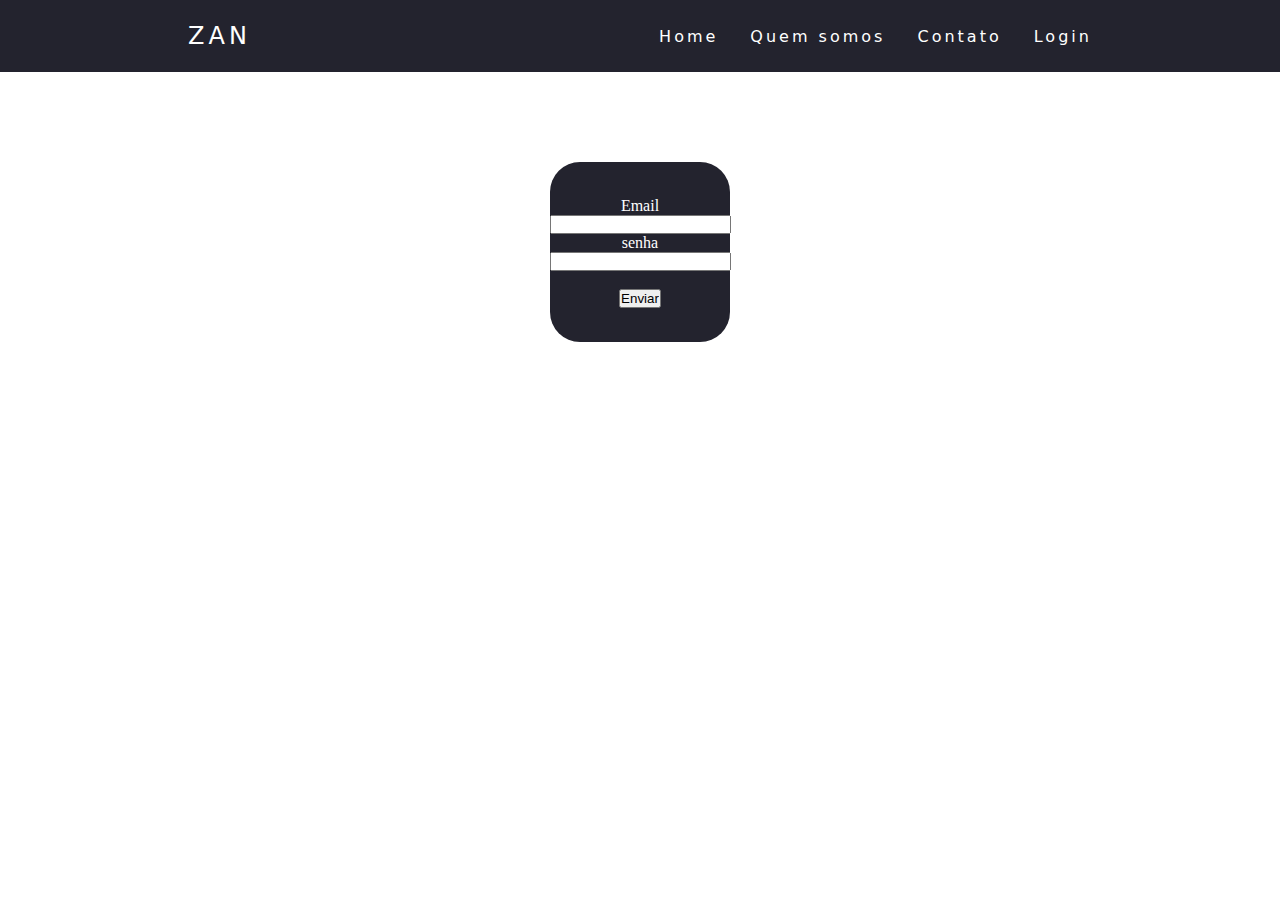
<file: login.html>
<!DOCTYPE html>
<html lang="pt-br">
<head>
    <meta charset="UTF-8">
    <meta http-equiv="X-UA-Compatible" content="IE=edge">
    <meta name="viewport" content="width=device-width, initial-scale=1.0">
    <title>Login</title>
    <link rel="stylesheet" href="estilo.css">
</head>
<body>
    <header>
        <nav>
    
          <a href="" class="logo">zan</a>
    
    
          <ul class="nav-lista">
            <a href="index.html"><li>Home</li></a>
            <a href="quem_somos.html"><li>Quem somos</li></a>
            <a href="contato.html"><li>Contato</li></a>
            <a href="login.html"><li>Login</li></a>
          </ul>
          
        </nav>
        
    </header>
      
      <main>
        <div class="container">
          <div class="contato">
              <form action="" class="login">
                <p class="email">Email</p>
                <input type="text" class="email">
                <p class="senha">senha</p>
                <input type="password"></form></br>
                <input type="button" value="Enviar" class="botao">
              </form>
          </div> 
        </div>
      </main>
      
</body>
</html>
</file>
<file: estilo.css>
* {
    margin: 0;
    padding: 0;
}
a {
    color: #fff;
    text-decoration: none;
    transition: 0.3s;
}
a:hover {
    opacity: 0.7;
}
.logo {
    font-size: 24px;
    text-transform: uppercase;
    letter-spacing: 4px;
}
nav {
    display: flex;
    justify-content: space-around;
    align-items: center;
    font-family: system-ui, -apple-system, BlinkMacSystemFont, 'Segoe UI', Roboto, Oxygen, Ubuntu, Cantarell, 'Open Sans', 'Helvetica Neue', sans-serif;
    background: #23232e;
    height: 8vh;
}
main {
    background: url("https://images.pexels.com/photos/14606408/pexels-photo-14606408.jpeg") no-repeat center center;
    background-size: cover;
    height: 92vh;
}
.nav-lista {
    list-style: none;
    display: flex;
}
.nav-lista li {
    letter-spacing: 3px;
    margin-left: 32px;
}
.menu {
    display: none;
    cursor: pointer;
}
.menu div {
    width: 32px;
    height: 2px;
    background: #fff;
    margin: 8px;
}
.container {
    position: relative;
}
.card {
    position: absolute;
    top: 50%;
    left: 50%;
    transform: translate(-50%, 50%);
    display: flex;
    justify-content: center;
    align-items: center;
    text-align: center;
    
    width: 800px;
    height: 170px;
    border-radius: 30px;
    background: #23232e;   
}  
.sobre {
    color: #fff;
    font-family: system-ui, -apple-system, BlinkMacSystemFont, 'Segoe UI', Roboto, Oxygen, Ubuntu, Cantarell, 'Open Sans', 'Helvetica Neue', sans-serif;
}
.contato {
    position: absolute;
    top: 50%;
    left: 50%;
    transform: translate(-50%, 50%);
    display: flex;
    justify-content: center;
    align-items: center;
    display: flex;
    flex-direction: column;
    width: 180px;
    height: 180px;
    border-radius: 30px;
    background: #23232e;  
     
}
.login {
    align-items: center;
    display: flex;
    flex-direction: column;
}
.email {
    color: #fff;
    
    
}
.senha {
    color: #fff;
}
.sushi {
    position: absolute;
    top: 50%;
    left: 50%;
    transform: translate(-50%, -50%);
    display: flex;
    justify-content: center;
    align-items: center;
    display: flex;
    flex-direction: column;
    width: 400px;
    height: 400px;
    border-radius: 30px;
    background: #23232e; 
     
}
.prato {
    color: #fff;
}
</file>
